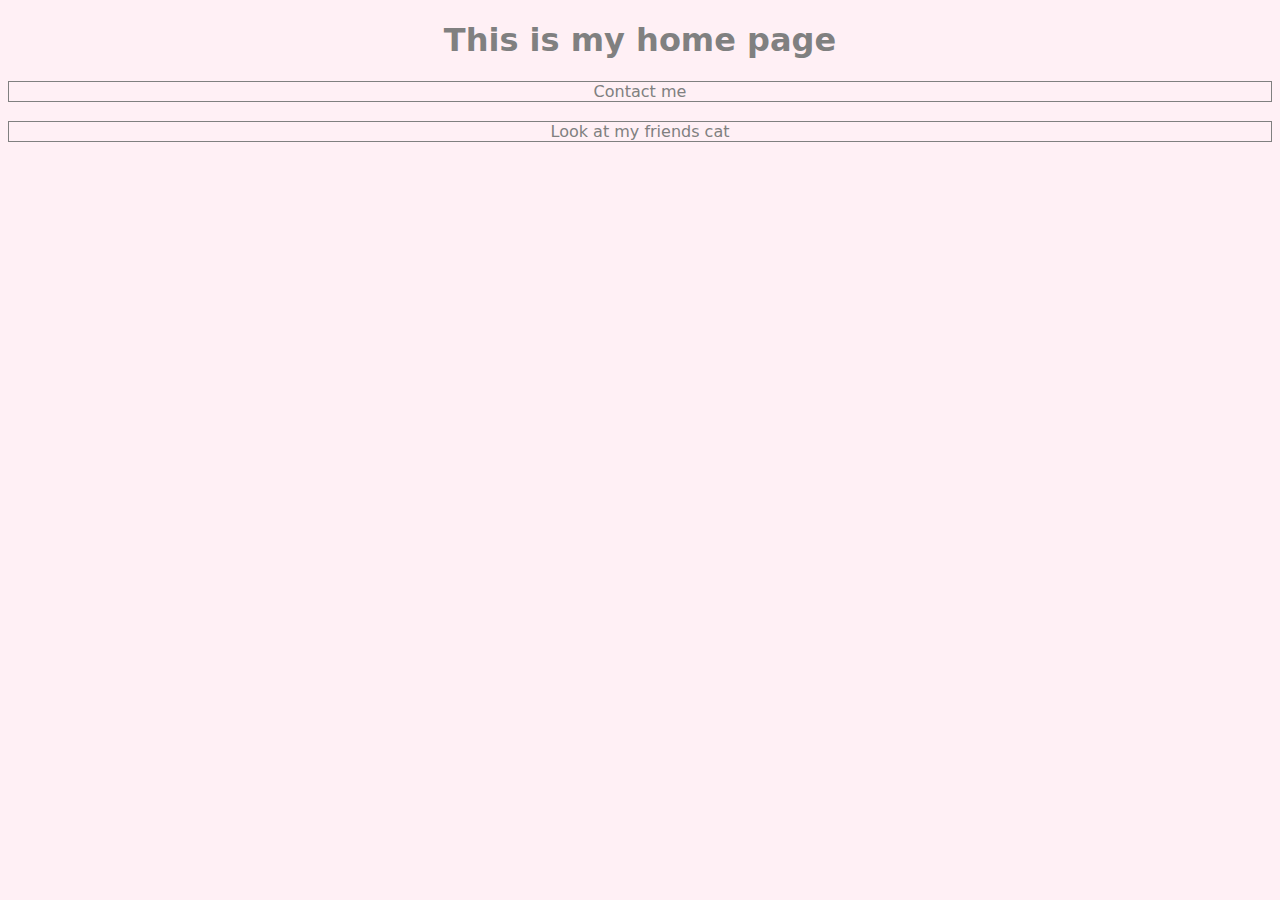
<file: index.html>
<!DOCTYPE html>
<html lang="en">
  <head>
    <meta charset="UTF-8" />
    <meta name="viewport" content="width=device-width, initial-scale=1.0" />
    <link rel="stylesheet" href="/css/styles.css" />
    <title>Website about a cat — Home page</title>
    <meta
      name="description"
      content="This website will give you all of your Cat needs!"
    />
  </head>
  <body>
    <h1>This is my home page</h1>
    <a href="/contact.html" title="Contact">Contact me</a>
    <br />
    <a href="/photo.html" title="The Cat">Look at my friends cat</a>
  </body>
</html>
</file>
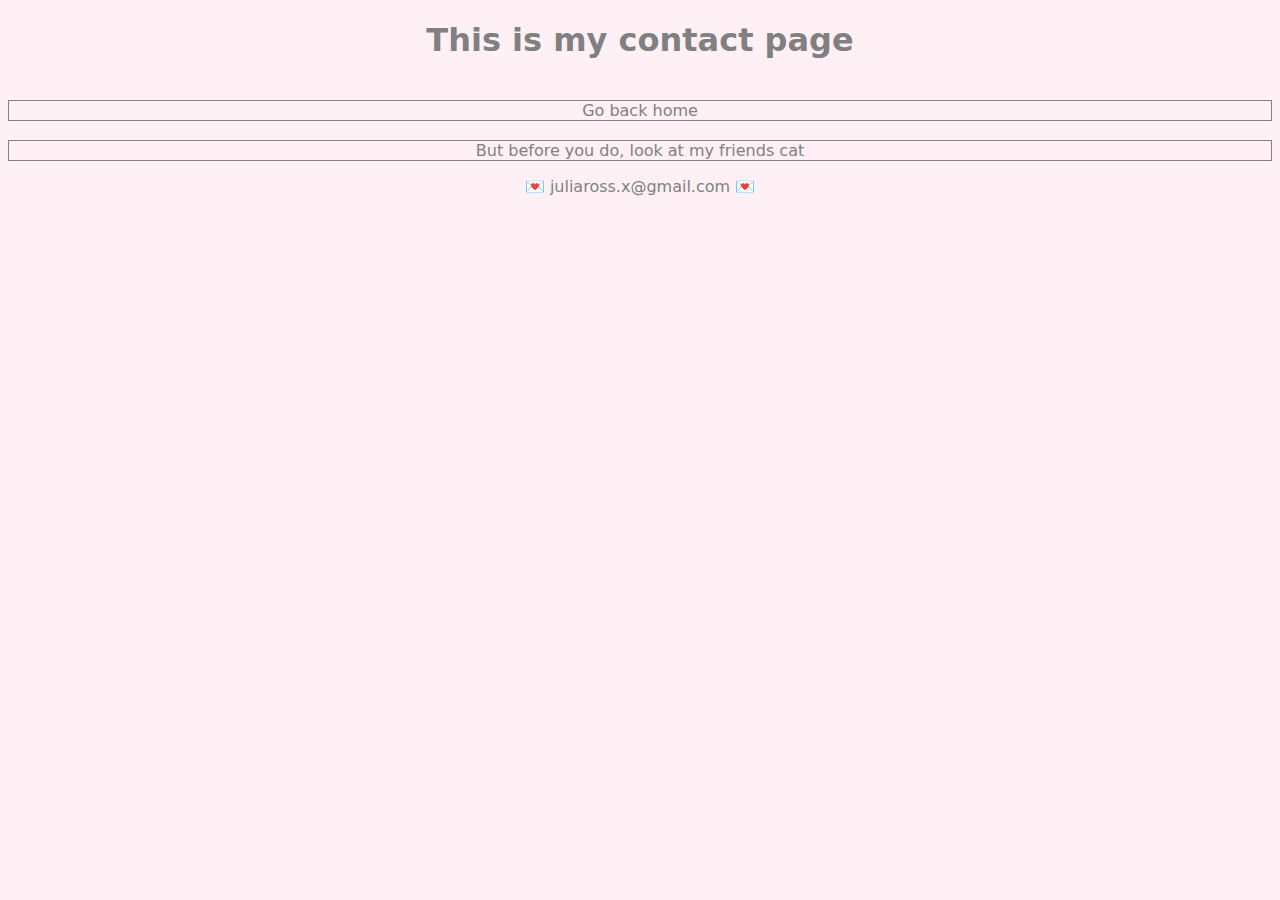
<file: contact.html>
<!DOCTYPE html>
<html lang="en">
  <head>
    <meta charset="UTF-8" />
    <meta name="viewport" content="width=device-width, initial-scale=1.0" />
    <link rel="stylesheet" href="/css/styles.css" />
    <title>Website about a cat — Contact page</title>
    <meta
      name="description"
      content="This website will give you all of your Cat needs!"
    />
  </head>
  <body>
    <h1>This is my contact page</h1>
    <br />
    <a href="/" title="Home">Go back home</a>
    <br />

    <a href="/photo.html" title="The Cat"
      >But before you do, look at my friends cat</a
    >
    <p>💌 juliaross.x@gmail.com 💌</p>
  </body>
</html>
</file>
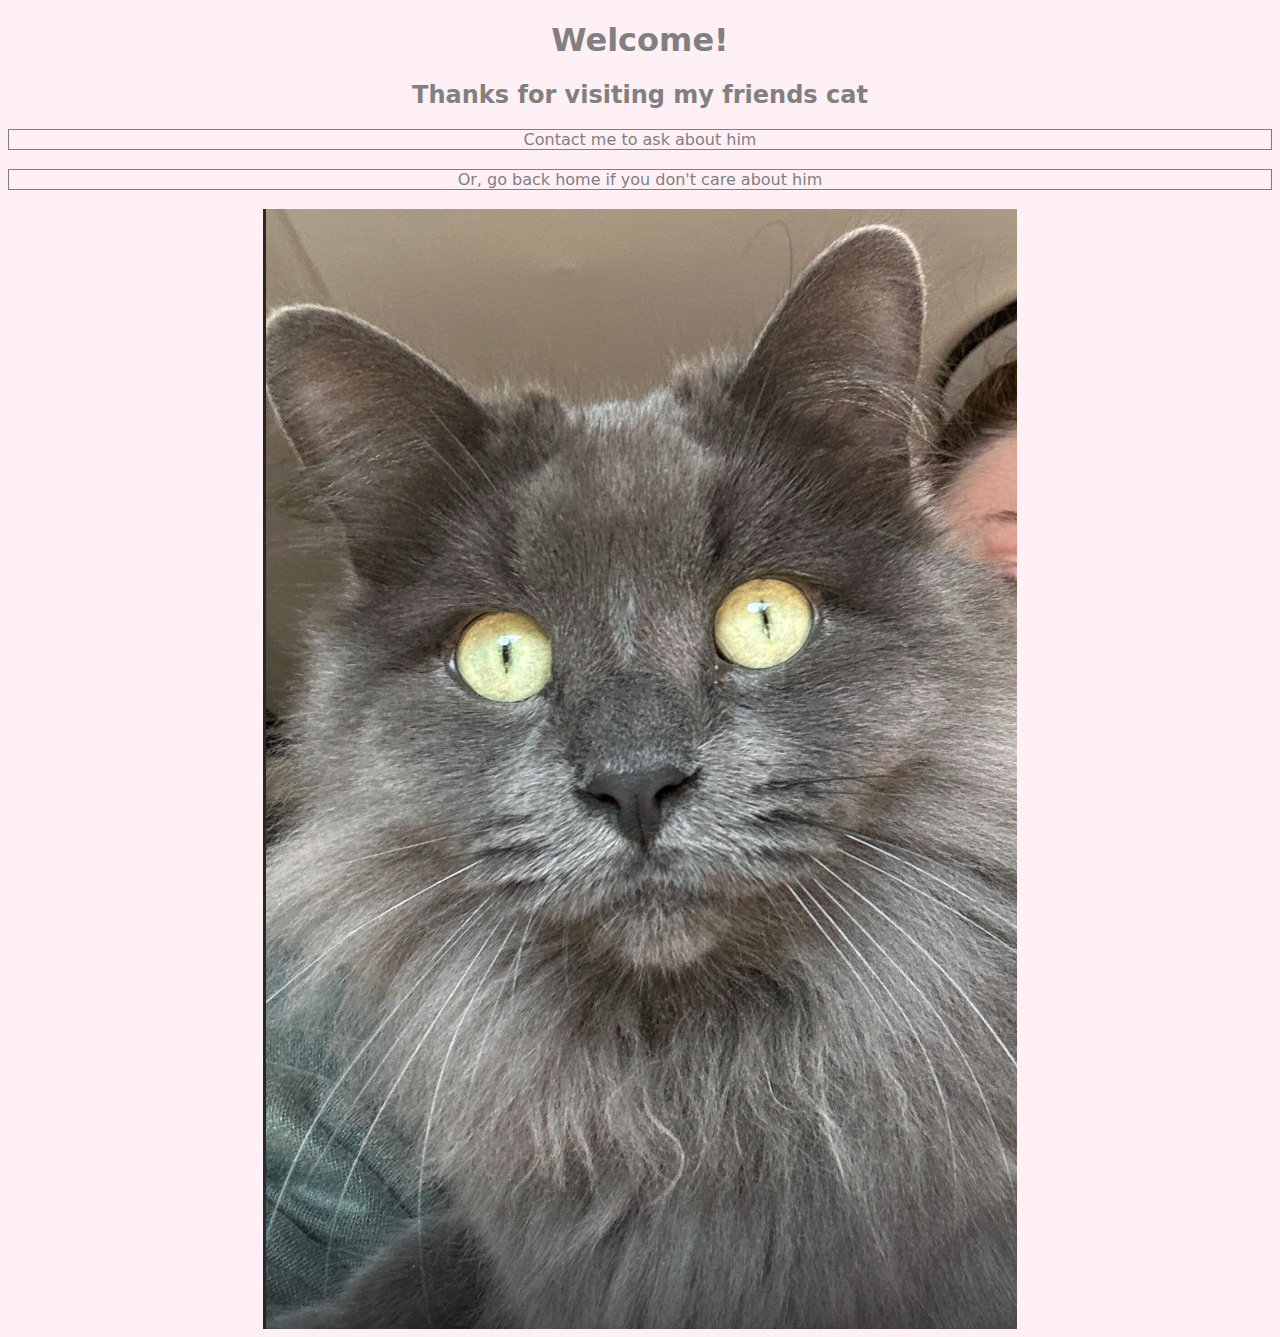
<file: photo.html>
<!DOCTYPE html>
<html lang="en">
  <head>
    <meta charset="UTF-8" />
    <meta name="viewport" content="width=device-width, initial-scale=1.0" />
    <link rel="stylesheet" href="/css/styles.css" />
    <title>Website about a cat — Cat page</title>
    <meta
      name="description"
      content="This website will give you all of your Cat needs!"
    />
  </head>
  <body>
    <h1>Welcome!</h1>
    <h2>Thanks for visiting my friends cat</h2>
    <a href="/contact.html" title="Contact">Contact me to ask about him</a>
    <br />

    <a href="/" title="home">Or, go back home if you don't care about him</a>

    <br />
    <img src="images/sarg.png" alt="Catpicture" id="mrsarg" />
  </body>
</html>
</file>
<file: css/styles.css>
body {
  background-color: lavenderblush;
  font-family: system-ui, -apple-system, BlinkMacSystemFont, "Segoe UI", Roboto,
    Oxygen, Ubuntu, Cantarell, "Open Sans", "Helvetica Neue", sans-serif;
}

h1,
h2,
p,
a {
  justify-content: space-around;
  color: grey;
  display: flex;
  text-align: center;
}

a {
  text-decoration: none;
  border: 1px grey solid;
}

a:hover {
  color: plum;
  font-weight: bold;
}

#mrsarg {
  display: block;
  margin-left: auto;
  margin-right: auto;
  max-width: 100%;
}
</file>
